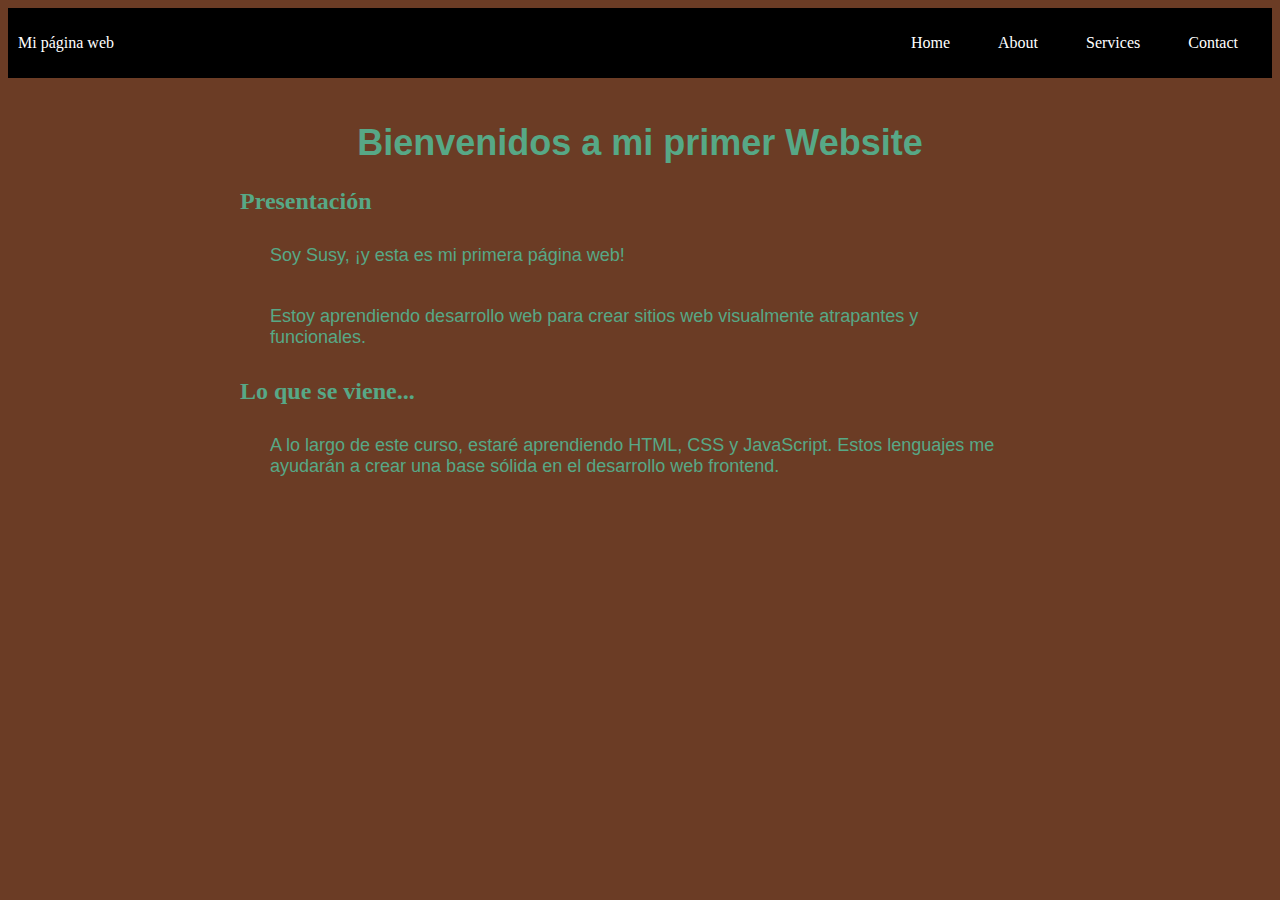
<file: index.html>
<!DOCTYPE html>
<html>
<head>
    <link rel="stylesheet" type="text/css" href="styles.css">
    <meta name="viewport" content="width=device-width, initial-scale=1">
</head>
<body>
    <div class="container-nav">
        <nav class="navbar">
          <a href="MiPrimerWeb.html" class="brand">Mi página web</a>
          <ul class="nav-links">
            <li><a href="MiPrimerWeb.html">Home</a></li>
            <li><a href="about.html">About</a></li>
            <li><a href="services.html">Services</a></li>
            <li><a href="contact.html">Contact</a></li>
          </ul>
        </nav>
        <button class="button-menu-toggle">Menù</button>
      </div>
      <div class="container">
        <h1>Bienvenidos a mi primer Website</h1>
        <section>
        <h2>Presentación</h2>
        <p>Soy Susy, ¡y esta es mi primera página web!</p>
        <p>Estoy aprendiendo desarrollo web para crear sitios web visualmente
        atrapantes y funcionales.</p>
        </section>
        <section>
        <h2>Lo que se viene...</h2>
        <p>
        A lo largo de este curso, estaré aprendiendo HTML, CSS y JavaScript. Estos
        lenguajes me ayudarán a crear una base sólida en el desarrollo web frontend.
        </p>
        </section>
        </div>
    <script src="script.js"></script>
    
</body>
</html>
</file>
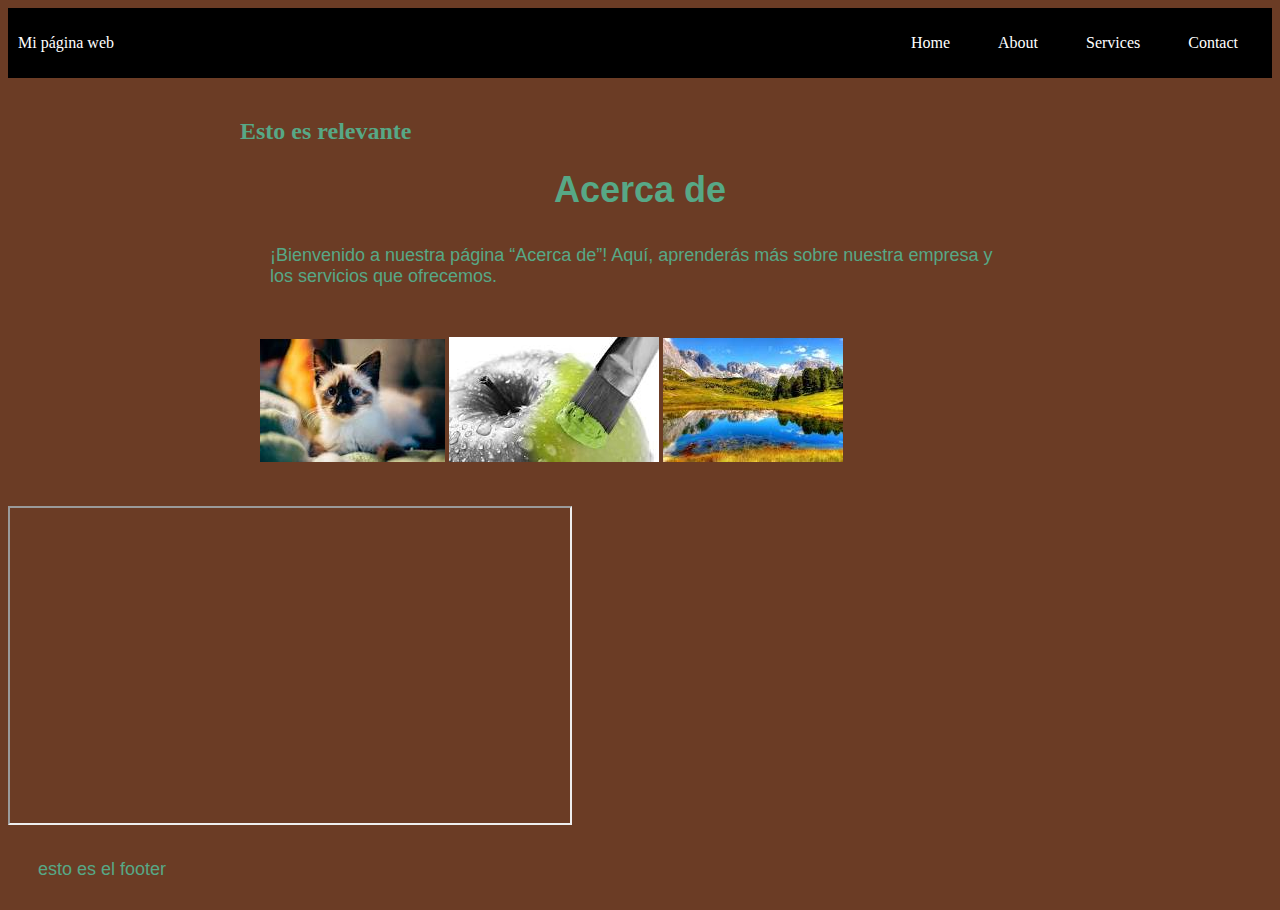
<file: about.html>
<!DOCTYPE html>
<html>
<head>
    <link rel="stylesheet" type="text/css" href="styles.css">
    <meta name="viewport" content="width=device-width, initial-scale=1">
</head>
<body>
  
    <header class="container-nav">
        <nav role="navigation" class="navbar">
          <a href="index.html" class="brand">Mi página web</a>
          <ul class="nav-links">
            <li><a href="index.html">Home</a></li>
            <li><a href="about.html">About</a></li>
            <li><a href="services.html">Services</a></li>
            <li><a href="contact.html">Contact</a></li>
          </ul>
        </nav>
        <button class="button-menu-toggle">Menù</button>
      </header>
      
    <main class="container">
      <div class=”greeting>
        <h2>Esto es relevante</h2>
      </div>
        <h1>Acerca de</h1>
            <p>¡Bienvenido a nuestra página “Acerca de”! Aquí, aprenderás más sobre
            nuestra empresa y los servicios que ofrecemos.</p>
            <div class="container">
                <img src="gatito.jfif" alt="gatitos" />
                <img src="manzana.jfif" alt="manzanas" />
                <img src="paisaje.jfif" alt="paisaje" />
             </div>
    </main>
    <footer>
    <iframe width="560" height="315" src="https://www.youtube.com/embed/lLWRfikZ7TQ" 
    title="YouTube video player" frameborder="30" 
    allow="accelerometer; autoplay; clipboard-write; encrypted-media;
     gyroscope; picture-in-picture; web-share" allowfullscreen>
    </iframe>
    <p>esto es el footer</p>
  </footer>
</div>
    <script src="script.js"></script>
    
</body>
</html>
</file>
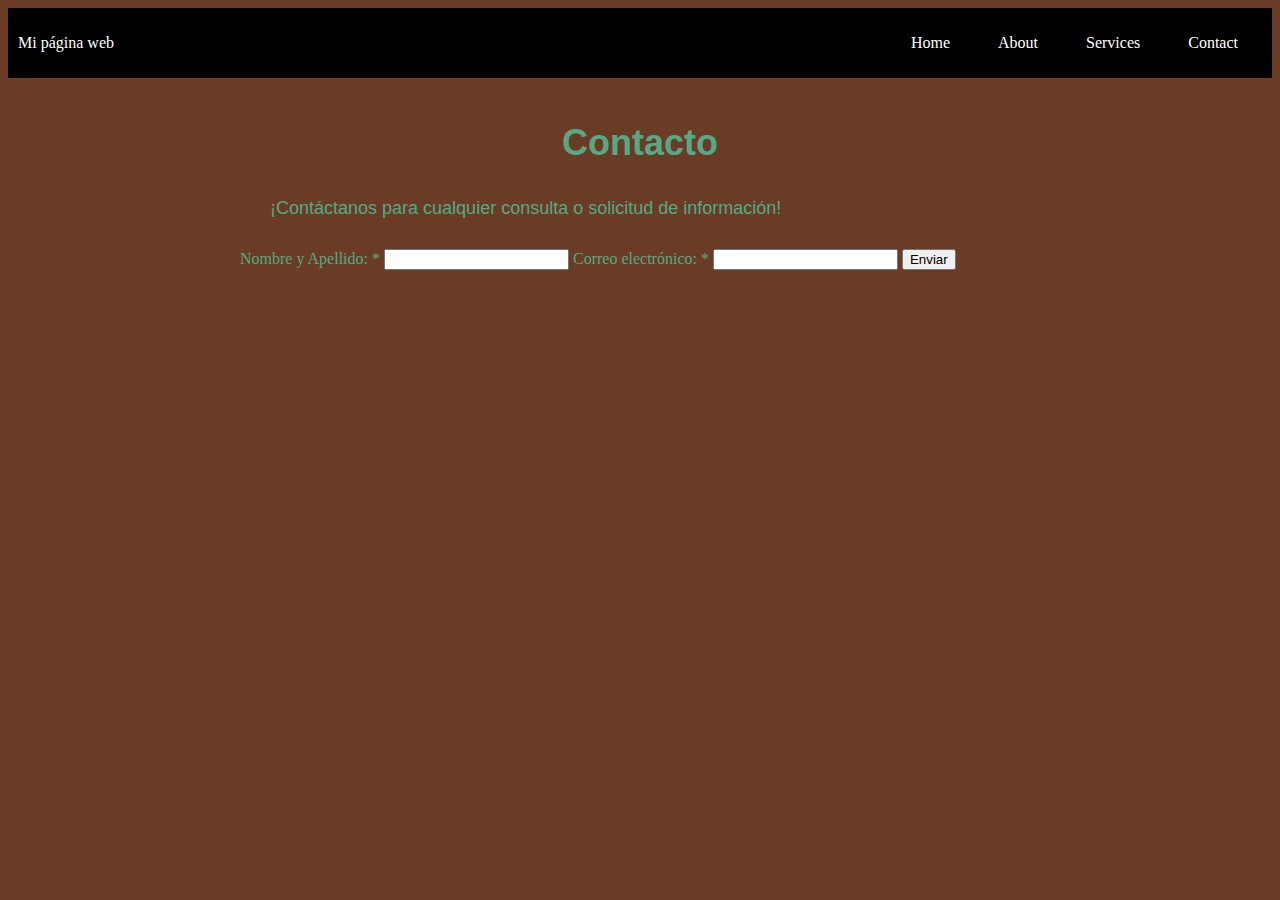
<file: contact.html>
<!DOCTYPE html>
<html>
<head>
    <link rel="stylesheet" type="text/css" href="styles.css">
    <meta name="viewport" content="width=device-width, initial-scale=1">
</head>
<body>
    <div class="container-nav">
        <nav class="navbar">
          <a href="index.html" class="brand">Mi página web</a>
          <ul class="nav-links">
            <li><a href="index.html">Home</a></li>
            <li><a href="about.html">About</a></li>
            <li><a href="services.html">Services</a></li>
            <li><a href="contact.html">Contact</a></li>
          </ul>
        </nav>
        <button class="button-menu-toggle">Menù</button>
      </div>
    <div class="container">
        <h1>Contacto</h1>
            <p>¡Contáctanos para cualquier consulta o solicitud de información!</p>
            <!--form>
                <form id="myForm">
                    <label for="email">Correo electrónico:</label>
                    <input type="email" id="email" name="email" required>
                    <button type="submit">Enviar</button>
                </form-->
                
                <form id="myForm">
                    
                    <label for="name">Nombre y Apellido: *</label>
                    <input type="text" maxlength="80" name="name" id="name" required>
                    <label for="email">Correo electrónico: *</label>
                    <input type="email" id="email" name="email" required>
                   
                    <button type="submit">Enviar</button>
                
                </form>  

            </form>
    </div>
    <script src="script.js"></script>
    
</body>
</html>
</file>
<file: styles.css>
/* Importación de fuentes de google fonts */ 
@import url(https://fonts.googleapis.com/css?family=Noto+Sans);
body{
  background-color: rgb(107, 60, 37);
  color: rgb(87, 168, 134);  
}
h1{
    font-family:"Arial", helvetica;
    font-size:36px;
    text-align: center;
}

p{
    font-family: 'Franklin Gothic Medium', 'Arial Narrow', Arial, sans-serif;
font-size: 18px;
padding: 10px;
margin: 20px;
}
greeting {
  text-align: center;
  }

.box { 
  background-color: lightgrey;
  width: 300px;
  height: 150px;
  padding: 20px;
  border: 5px solid black;
  margin: 50px;

}

.box2 { 
  background-color: white;
  width: 200px;
  height: 100px;
  padding: 10px;
  border: 5px solid black;
  margin: 30px;

}
.box3 { 
  background-color: lightyellow;
  width: 400px;
  height: 100px;
  padding: 10px;
  border: 5px solid black;
  margin: 30px;

}
.container {
  max-width: 800px;
  margin: auto;
  padding: 20px;
  }
  .row {
    display: flex;
    flex-wrap: wrap;
    margin: 20px;
    }
    .column {
    flex: 1;
    padding: 10px;
    }
    @media (max-width: 600px) {
      .column {
      flex: 100%;
      }
      } 
      .container-nav {
        display: flex;
        padding: 10px;
        height: 50px;
        background-color: black;
      }
      
      
      .navbar {
        display: flex;
        justify-content: space-between;
        width: 100%;
      }
      
      
      .brand {
        display: flex;
        align-items: center;
      }
      
      
      li>a {
        padding: 8px 24px;
      }
      
      
      li {
        list-style-type: none;
      }
      
      
      a {
        color: white;
        text-decoration:none;
      }
      
      
      .nav-links {
        display: flex;
        align-items: center;
      }
      
      
      .button-menu-toggle {
        display: none;
      }
      @media (max-width: 768px) {
        .column {
          flex: 100%;
        }
      
      
        .nav-links {
          display: none;
        }
      
      
        .button-menu-toggle {
          display: block;
          background-color: white;
          border:none;
          border-radius: 50px;
          padding: 0 24px;
          font-family: monospace;
          font-weight: bold;
          font-size: 20px;
        }
       
        .nav-links.nav-links-responsive {
          position: absolute;
          display: flex;
          background-color: rgba(20,20,20,0.95);
          width: 100%;
          height: 100%;
          top: 70px;
          left: 0;
          flex-direction: column;
          padding-top: 200px;
          align-items: center;
          gap:70px;
          font-size: 40px;
      
      
        }
      }
</file>
